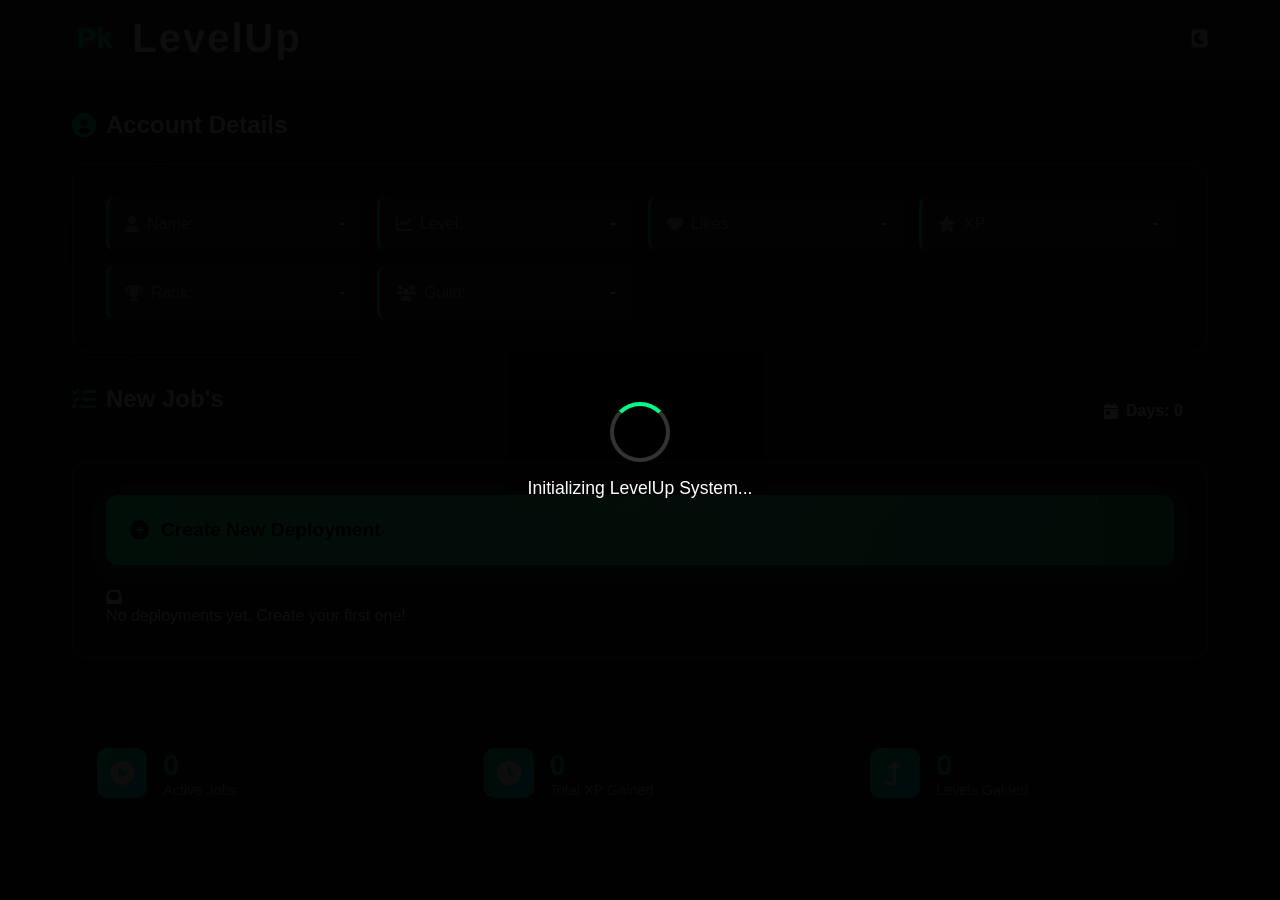
<file: index.html>
<!DOCTYPE html>
<html lang="en">
<head>
    <meta charset="UTF-8">
    <meta name="viewport" content="width=device-width, initial-scale=1.0">
    <title>LevelUp Dashboard</title>
    <link rel="stylesheet" href="style.css">
    <link href="https://cdnjs.cloudflare.com/ajax/libs/font-awesome/6.0.0/css/all.min.css" rel="stylesheet">
</head>
<body>
    <!-- Header -->
    <header class="header">
        <div class="header-container">
            <div class="logo-section">
                <div class="power-badge">
                    <span class="power-text" contenteditable="true">Pk</span>
                </div>
                <h1 class="logo">LevelUp</h1>
            </div>
            <div class="header-controls">
                <button class="theme-toggle" id="themeToggle">
                    <i class="fas fa-moon"></i>
                </button>
            </div>
        </div>
    </header>

    <!-- Main Dashboard -->
    <main class="dashboard">
        <!-- Account Details Section -->
        <section class="account-section">
            <h2 class="section-title">
                <i class="fas fa-user-circle"></i>
                Account Details
            </h2>
            <div class="account-box" id="accountBox">
                <div class="account-pulse"></div>
                <div class="account-info" id="accountInfo">
                    <div class="info-grid">
                        <div class="info-item">
                            <span class="label"><i class="fas fa-user"></i> Name:</span>
                            <span class="value" id="accountName">-</span>
                        </div>
                        <div class="info-item">
                            <span class="label"><i class="fas fa-chart-line"></i> Level:</span>
                            <span class="value" id="accountLevel">-</span>
                        </div>
                        <div class="info-item">
                            <span class="label"><i class="fas fa-heart"></i> Likes:</span>
                            <span class="value" id="accountLikes">-</span>
                        </div>
                        <div class="info-item">
                            <span class="label"><i class="fas fa-star"></i> XP:</span>
                            <span class="value" id="accountXP">-</span>
                        </div>
                        <div class="info-item">
                            <span class="label"><i class="fas fa-trophy"></i> Rank:</span>
                            <span class="value" id="accountRank">-</span>
                        </div>
                        <div class="info-item">
                            <span class="label"><i class="fas fa-users"></i> Guild:</span>
                            <span class="value" id="accountGuild">-</span>
                        </div>
                    </div>
                </div>
            </div>
        </section>

        <!-- Jobs Section -->
        <section class="jobs-section">
            <div class="jobs-header">
                <h2 class="section-title">
                    <i class="fas fa-tasks"></i>
                    New Job's
                </h2>
                <div class="days-counter">
                    <i class="fas fa-calendar-day"></i>
                    <span>Days: <span id="daysCount">0</span></span>
                </div>
            </div>
            
            <div class="jobs-container">
                <div class="new-job-card" id="newJobBtn">
                    <div class="new-job-content">
                        <i class="fas fa-plus-circle"></i>
                        <span class="job-name">Create New Deployment</span>
                    </div>
                    <div class="new-job-glow"></div>
                </div>
                
                <div id="jobsList" class="jobs-list">
                    <!-- Jobs will be dynamically added here -->
                </div>
            </div>
        </section>

        <!-- Stats Section -->
        <section class="stats-section">
            <div class="stats-grid">
                <div class="stat-card">
                    <div class="stat-icon">
                        <i class="fas fa-play-circle"></i>
                    </div>
                    <div class="stat-info">
                        <span class="stat-value" id="activeJobs">0</span>
                        <span class="stat-label">Active Jobs</span>
                    </div>
                </div>
                <div class="stat-card">
                    <div class="stat-icon">
                        <i class="fas fa-clock"></i>
                    </div>
                    <div class="stat-info">
                        <span class="stat-value" id="totalXP">0</span>
                        <span class="stat-label">Total XP Gained</span>
                    </div>
                </div>
                <div class="stat-card">
                    <div class="stat-icon">
                        <i class="fas fa-level-up-alt"></i>
                    </div>
                    <div class="stat-info">
                        <span class="stat-value" id="levelsGained">0</span>
                        <span class="stat-label">Levels Gained</span>
                    </div>
                </div>
            </div>
        </section>
    </main>

    <!-- New Job Modal -->
    <div id="newJobModal" class="modal">
        <div class="modal-backdrop"></div>
        <div class="modal-container">
            <div class="modal-header">
                <h3><i class="fas fa-rocket"></i> Create New Deployment</h3>
                <button class="modal-close" id="closeNewJobModal">
                    <i class="fas fa-times"></i>
                </button>
            </div>
            <div class="modal-body">
                <div class="input-group">
                    <label for="deploymentName">
                        <i class="fas fa-tag"></i>
                        Deployment Name
                    </label>
                    <input type="text" id="deploymentName" placeholder="Enter deployment name" class="glow-input">
                    <div class="input-focus-border"></div>
                </div>
                
                <div class="input-group">
                    <label for="uid">
                        <i class="fas fa-key"></i>
                        UID
                    </label>
                    <div class="uid-input-container">
                        <input type="text" id="uid" placeholder="Enter UID" class="glow-input">
                        <button id="verifyUid" class="verify-btn">
                            <i class="fas fa-check"></i>
                        </button>
                        <div class="input-focus-border"></div>
                    </div>
                </div>
                
                <div class="input-group">
                    <label for="accessToken">
                        <i class="fas fa-lock"></i>
                        Access Token
                    </label>
                    <input type="text" id="accessToken" placeholder="Enter access token" class="glow-input">
                    <div class="input-focus-border"></div>
                </div>

                <div class="region-selector">
                    <label>Region:</label>
                    <div class="region-buttons">
                        <button class="region-btn active" data-region="BD">BD</button>
                        <button class="region-btn" data-region="US">US</button>
                        <button class="region-btn" data-region="EU">EU</button>
                        <button class="region-btn" data-region="AS">AS</button>
                    </div>
                </div>
            </div>
            <div class="modal-footer">
                <button id="cancelJob" class="btn btn-secondary">
                    <i class="fas fa-times"></i>
                    Cancel
                </button>
                <button id="createJob" class="btn btn-primary">
                    <i class="fas fa-plus"></i>
                    Create Job
                </button>
            </div>
        </div>
    </div>

    <!-- Job Details Modal -->
    <div id="jobDetailsModal" class="modal">
        <div class="modal-backdrop"></div>
        <div class="modal-container large">
            <div class="modal-header">
                <h3 id="jobDeploymentName">
                    <i class="fas fa-server"></i>
                    Deployment Details
                </h3>
                <button class="modal-close" id="closeJobDetails">
                    <i class="fas fa-times"></i>
                </button>
            </div>
            <div class="modal-body">
                <div class="job-account-info">
                    <h4><i class="fas fa-user-shield"></i> Account Details</h4>
                    <div id="jobAccountDetails" class="account-details-grid">
                        <!-- Account details will be shown here -->
                    </div>
                </div>
                
                <div class="xp-progress-section">
                    <h4><i class="fas fa-tachometer-alt"></i> Level Progress</h4>
                    <div class="progress-container">
                        <div class="progress-bar">
                            <div class="progress-fill" id="progressFill">
                                <div class="liquid-effect"></div>
                                <div class="progress-glow"></div>
                            </div>
                        </div>
                        <div class="xp-info">
                            <span class="current-xp" id="currentXP">
                                <i class="fas fa-bolt"></i>
                                <span id="currentXPValue">0</span> XP
                            </span>
                            <span class="level-indicator">
                                Level <span id="currentLevel">1</span>
                                <i class="fas fa-arrow-right"></i>
                                Level <span id="nextLevel">2</span>
                            </span>
                            <span class="next-level-xp" id="nextLevelXP">
                                <span id="nextLevelXPValue">600</span> XP needed
                            </span>
                        </div>
                    </div>
                </div>

                <div class="deployment-controls">
                    <div class="control-group">
                        <label>XP Gain Speed:</label>
                        <div class="speed-controls">
                            <button class="speed-btn active" data-speed="slow">Slow</button>
                            <button class="speed-btn" data-speed="medium">Medium</button>
                            <button class="speed-btn" data-speed="fast">Fast</button>
                        </div>
                    </div>
                </div>
            </div>
            <div class="modal-footer">
                <button id="stopDeploy" class="btn btn-danger">
                    <i class="fas fa-stop"></i>
                    Stop Deploy
                </button>
                <button id="startDeploy" class="btn btn-success">
                    <i class="fas fa-play"></i>
                    Start Deploy
                </button>
            </div>
        </div>
    </div>

    <!-- Loading Overlay -->
    <div id="loadingOverlay" class="loading-overlay">
        <div class="loading-spinner">
            <div class="spinner-ring"></div>
            <div class="spinner-text">Initializing LevelUp System...</div>
        </div>
    </div>

    <!-- Notification System -->
    <div id="notificationContainer" class="notification-container"></div>

    <script src="script.js"></script>
</body>
</html>
</file>
<file: style.css>
/* Reset and Base Styles */
* {
    margin: 0;
    padding: 0;
    box-sizing: border-box;
}

:root {
    --primary-bg: #0a0a0a;
    --secondary-bg: #1a1a1a;
    --accent-color: #00ff88;
    --accent-glow: rgba(0, 255, 136, 0.3);
    --text-primary: #ffffff;
    --text-secondary: #b0b0b0;
    --border-color: #333333;
    --success-color: #00ff88;
    --warning-color: #ffaa00;
    --danger-color: #ff4444;
    --gray-light: #666666;
    --gray-dark: #222222;
    --header-bg: #2a2a2a;
    --modal-bg: rgba(0, 0, 0, 0.95);
    --shadow-glow: 0 0 20px var(--accent-glow);
}

body {
    background: linear-gradient(135deg, var(--primary-bg) 0%, #111111 100%);
    color: var(--text-primary);
    font-family: 'Segoe UI', Tahoma, Geneva, Verdana, sans-serif;
    min-height: 100vh;
    overflow-x: hidden;
    background-attachment: fixed;
}

/* Header Styles */
.header {
    background: var(--header-bg);
    padding: 1rem 0;
    border-bottom: 2px solid var(--border-color);
    position: sticky;
    top: 0;
    z-index: 1000;
    backdrop-filter: blur(10px);
}

.header-container {
    max-width: 1200px;
    margin: 0 auto;
    padding: 0 2rem;
    display: flex;
    justify-content: space-between;
    align-items: center;
}

.logo-section {
    display: flex;
    align-items: center;
    gap: 15px;
}

.power-badge {
    position: relative;
}

.power-text {
    color: var(--accent-color);
    font-size: 1.8rem;
    font-weight: 900;
    text-shadow: 0 0 10px var(--accent-glow);
    background: linear-gradient(45deg, var(--accent-color), #00ccff);
    -webkit-background-clip: text;
    -webkit-text-fill-color: transparent;
    cursor: pointer;
    transition: all 0.3s ease;
    padding: 5px;
    border-radius: 5px;
}

.power-text:hover {
    transform: scale(1.1);
    text-shadow: 0 0 20px var(--accent-glow);
}

.power-text:focus {
    outline: 2px solid var(--accent-color);
    background: var(--secondary-bg);
    -webkit-text-fill-color: var(--accent-color);
}

.logo {
    color: var(--text-primary);
    font-size: 2.5rem;
    font-weight: 800;
    letter-spacing: 2px;
    text-shadow: 0 2px 10px rgba(0, 0, 0, 0.5);
}

/* Dashboard Layout */
.dashboard {
    max-width: 1200px;
    margin: 0 auto;
    padding: 2rem;
    display: grid;
    gap: 2rem;
}

.section-title {
    color: var(--text-primary);
    margin-bottom: 1.5rem;
    font-size: 1.5rem;
    display: flex;
    align-items: center;
    gap: 10px;
    font-weight: 600;
}

.section-title i {
    color: var(--accent-color);
}

/* Account Box */
.account-section {
    position: relative;
}

.account-box {
    background: var(--secondary-bg);
    border: 2px solid var(--border-color);
    border-radius: 15px;
    padding: 2rem;
    position: relative;
    overflow: hidden;
    transition: all 0.3s ease;
    box-shadow: 0 4px 20px rgba(0, 0, 0, 0.3);
}

.account-box::before {
    content: '';
    position: absolute;
    top: 0;
    left: -100%;
    width: 100%;
    height: 2px;
    background: linear-gradient(90deg, transparent, var(--accent-color), transparent);
    animation: pulseBorder 3s infinite;
}

@keyframes pulseBorder {
    0% { left: -100%; }
    100% { left: 100%; }
}

.account-pulse {
    position: absolute;
    top: 50%;
    left: 50%;
    transform: translate(-50%, -50%);
    width: 100%;
    height: 100%;
    background: radial-gradient(circle, var(--accent-glow) 0%, transparent 70%);
    opacity: 0;
    animation: pulseGlow 4s infinite;
}

@keyframes pulseGlow {
    0%, 100% { opacity: 0; transform: translate(-50%, -50%) scale(1); }
    50% { opacity: 0.1; transform: translate(-50%, -50%) scale(1.1); }
}

.info-grid {
    display: grid;
    grid-template-columns: repeat(auto-fit, minmax(250px, 1fr));
    gap: 1rem;
}

.info-item {
    display: flex;
    justify-content: space-between;
    align-items: center;
    padding: 1rem;
    background: rgba(255, 255, 255, 0.05);
    border-radius: 8px;
    border-left: 3px solid var(--accent-color);
    transition: all 0.3s ease;
}

.info-item:hover {
    background: rgba(255, 255, 255, 0.1);
    transform: translateX(5px);
}

.label {
    color: var(--text-secondary);
    font-weight: 500;
    display: flex;
    align-items: center;
    gap: 8px;
}

.value {
    color: var(--text-primary);
    font-weight: 700;
    font-size: 1.1rem;
}

/* Jobs Section */
.jobs-header {
    display: flex;
    justify-content: space-between;
    align-items: center;
    margin-bottom: 1.5rem;
}

.days-counter {
    background: var(--secondary-bg);
    padding: 0.75rem 1.5rem;
    border-radius: 25px;
    border: 1px solid var(--border-color);
    display: flex;
    align-items: center;
    gap: 8px;
    font-weight: 600;
}

.jobs-container {
    background: var(--secondary-bg);
    border: 2px solid var(--border-color);
    border-radius: 15px;
    padding: 2rem;
    position: relative;
}

.new-job-card {
    background: linear-gradient(135deg, var(--success-color), #00cc66);
    border: none;
    border-radius: 12px;
    padding: 1.5rem;
    margin-bottom: 1.5rem;
    cursor: pointer;
    position: relative;
    overflow: hidden;
    transition: all 0.3s ease;
    box-shadow: 0 4px 20px rgba(0, 255, 136, 0.3);
}

.new-job-card:hover {
    transform: translateY(-3px);
    box-shadow: 0 6px 30px rgba(0, 255, 136, 0.5);
}

.new-job-content {
    display: flex;
    align-items: center;
    gap: 12px;
    color: #000;
    font-weight: 700;
    font-size: 1.2rem;
    position: relative;
    z-index: 2;
}

.new-job-glow {
    position: absolute;
    top: -50%;
    left: -50%;
    width: 200%;
    height: 200%;
    background: radial-gradient(circle, rgba(255,255,255,0.3) 0%, transparent 70%);
    animation: rotateGlow 4s linear infinite;
}

@keyframes rotateGlow {
    0% { transform: rotate(0deg); }
    100% { transform: rotate(360deg); }
}

.jobs-list {
    display: grid;
    gap: 1rem;
}

.job-item {
    background: var(--primary-bg);
    border: 1px solid var(--border-color);
    border-radius: 10px;
    padding: 1.5rem;
    display: flex;
    justify-content: space-between;
    align-items: center;
    cursor: pointer;
    transition: all 0.3s ease;
    position: relative;
    overflow: hidden;
}

.job-item::before {
    content: '';
    position: absolute;
    left: 0;
    top: 0;
    height: 100%;
    width: 4px;
    background: var(--accent-color);
    transform: scaleY(0);
    transition: transform 0.3s ease;
}

.job-item:hover {
    border-color: var(--accent-color);
    transform: translateX(5px);
}

.job-item:hover::before {
    transform: scaleY(1);
}

.job-item.active {
    border-color: var(--success-color);
    background: rgba(0, 255, 136, 0.1);
}

.job-item.active::before {
    transform: scaleY(1);
    background: var(--success-color);
}

.job-name {
    font-weight: 600;
    display: flex;
    align-items: center;
    gap: 10px;
}

.job-status {
    padding: 0.25rem 0.75rem;
    border-radius: 15px;
    font-size: 0.8rem;
    font-weight: 600;
}

.job-status.active {
    background: var(--success-color);
    color: #000;
}

.job-status.inactive {
    background: var(--gray-light);
    color: var(--text-primary);
}

/* Stats Section */
.stats-section {
    margin-top: 2rem;
}

.stats-grid {
    display: grid;
    grid-template-columns: repeat(auto-fit, minmax(200px, 1fr));
    gap: 1.5rem;
}

.stat-card {
    background: var(--secondary-bg);
    border: 1px solid var(--border-color);
    border-radius: 12px;
    padding: 1.5rem;
    display: flex;
    align-items: center;
    gap: 1rem;
    transition: all 0.3s ease;
}

.stat-card:hover {
    border-color: var(--accent-color);
    transform: translateY(-2px);
    box-shadow: var(--shadow-glow);
}

.stat-icon {
    width: 50px;
    height: 50px;
    background: linear-gradient(135deg, var(--accent-color), #00ccff);
    border-radius: 10px;
    display: flex;
    align-items: center;
    justify-content: center;
    font-size: 1.5rem;
}

.stat-info {
    display: flex;
    flex-direction: column;
}

.stat-value {
    font-size: 1.8rem;
    font-weight: 800;
    color: var(--accent-color);
}

.stat-label {
    color: var(--text-secondary);
    font-size: 0.9rem;
}

/* Modal Styles */
.modal {
    display: none;
    position: fixed;
    top: 0;
    left: 0;
    width: 100%;
    height: 100%;
    z-index: 2000;
}

.modal-backdrop {
    position: absolute;
    top: 0;
    left: 0;
    width: 100%;
    height: 100%;
    background: var(--modal-bg);
    backdrop-filter: blur(5px);
}

.modal-container {
    position: absolute;
    top: 50%;
    left: 50%;
    transform: translate(-50%, -50%);
    background: var(--secondary-bg);
    border: 2px solid var(--border-color);
    border-radius: 15px;
    width: 90%;
    max-width: 500px;
    max-height: 90vh;
    overflow-y: auto;
    box-shadow: 0 10px 50px rgba(0, 0, 0, 0.5);
}

.modal-container.large {
    max-width: 700px;
}

.modal-header {
    padding: 1.5rem 2rem;
    border-bottom: 1px solid var(--border-color);
    display: flex;
    justify-content: space-between;
    align-items: center;
}

.modal-header h3 {
    display: flex;
    align-items: center;
    gap: 10px;
    color: var(--text-primary);
}

.modal-close {
    background: none;
    border: none;
    color: var(--text-secondary);
    font-size: 1.2rem;
    cursor: pointer;
    padding: 5px;
    border-radius: 5px;
    transition: all 0.3s ease;
}

.modal-close:hover {
    color: var(--text-primary);
    background: rgba(255, 255, 255, 0.1);
}

.modal-body {
    padding: 2rem;
}

.modal-footer {
    padding: 1.5rem 2rem;
    border-top: 1px solid var(--border-color);
    display: flex;
    gap: 1rem;
    justify-content: flex-end;
}

/* Input Styles */
.input-group {
    margin-bottom: 1.5rem;
    position: relative;
}

.input-group label {
    display: block;
    color: var(--text-primary);
    margin-bottom: 0.5rem;
    font-weight: 600;
    display: flex;
    align-items: center;
    gap: 8px;
}

.glow-input {
    width: 100%;
    padding: 1rem;
    background: var(--primary-bg);
    border: 1px solid var(--border-color);
    border-radius: 8px;
    color: var(--text-primary);
    font-size: 1rem;
    transition: all 0.3s ease;
}

.glow-input:focus {
    outline: none;
    border-color: var(--accent-color);
    box-shadow: 0 0 10px var(--accent-glow);
}

.input-focus-border {
    position: absolute;
    bottom: 0;
    left: 0;
    width: 0;
    height: 2px;
    background: var(--accent-color);
    transition: width 0.3s ease;
}

.glow-input:focus + .input-focus-border {
    width: 100%;
}

.uid-input-container {
    position: relative;
}

.verify-btn {
    position: absolute;
    right: 10px;
    top: 50%;
    transform: translateY(-50%);
    background: var(--accent-color);
    color: #000;
    border: none;
    border-radius: 50%;
    width: 35px;
    height: 35px;
    cursor: pointer;
    font-size: 1rem;
    transition: all 0.3s ease;
    display: flex;
    align-items: center;
    justify-content: center;
}

.verify-btn:hover {
    background: #00cc66;
    transform: translateY(-50%) scale(1.1);
}

.verify-btn.verified {
    background: var(--success-color);
}

.region-selector {
    margin-top: 1.5rem;
}

.region-buttons {
    display: flex;
    gap: 0.5rem;
    margin-top: 0.5rem;
}

.region-btn {
    padding: 0.5rem 1rem;
    background: var(--primary-bg);
    border: 1px solid var(--border-color);
    border-radius: 5px;
    color: var(--text-secondary);
    cursor: pointer;
    transition: all 0.3s ease;
}

.region-btn.active {
    background: var(--accent-color);
    color: #000;
    border-color: var(--accent-color);
}

/* Button Styles */
.btn {
    padding: 0.75rem 1.5rem;
    border: none;
    border-radius: 8px;
    cursor: pointer;
    font-size: 1rem;
    font-weight: 600;
    display: flex;
    align-items: center;
    gap: 8px;
    transition: all 0.3s ease;
    text-transform: uppercase;
    letter-spacing: 0.5px;
}

.btn-primary {
    background: var(--accent-color);
    color: #000;
}

.btn-primary:hover {
    background: #00cc66;
    transform: translateY(-2px);
    box-shadow: 0 5px 15px rgba(0, 255, 136, 0.4);
}

.btn-secondary {
    background: var(--gray-light);
    color: var(--text-primary);
}

.btn-secondary:hover {
    background: var(--gray-dark);
}

.btn-success {
    background: var(--success-color);
    color: #000;
}

.btn-danger {
    background: var(--danger-color);
    color: #fff;
}

/* Progress Bar */
.xp-progress-section {
    margin: 2rem 0;
}

.progress-container {
    background: var(--primary-bg);
    border: 1px solid var(--border-color);
    border-radius: 10px;
    padding: 1.5rem;
}

.progress-bar {
    width: 100%;
    height: 25px;
    background: var(--gray-dark);
    border-radius: 12px;
    overflow: hidden;
    position: relative;
    margin: 1rem 0;
}

.progress-fill {
    height: 100%;
    background: linear-gradient(90deg, var(--accent-color), #00ccff);
    border-radius: 12px;
    width: 0%;
    transition: width 0.5s ease;
    position: relative;
    overflow: hidden;
}

.liquid-effect {
    position: absolute;
    top: 0;
    left: -100%;
    width: 100%;
    height: 100%;
    background: linear-gradient(90deg, transparent, rgba(255,255,255,0.4), transparent);
    animation: liquidFlow 2s infinite;
}

@keyframes liquidFlow {
    0% { left: -100%; }
    100% { left: 100%; }
}

.progress-glow {
    position: absolute;
    top: 0;
    left: 0;
    width: 100%;
    height: 100%;
    background: radial-gradient(circle at center, transparent 30%, var(--accent-glow) 100%);
    opacity: 0;
    animation: progressGlow 2s infinite;
}

@keyframes progressGlow {
    0%, 100% { opacity: 0; }
    50% { opacity: 1; }
}

.xp-info {
    display: flex;
    justify-content: space-between;
    align-items: center;
    color: var(--text-primary);
    font-weight: 600;
}

.current-xp, .next-level-xp {
    display: flex;
    align-items: center;
    gap: 5px;
    background: rgba(255, 255, 255, 0.1);
    padding: 0.5rem 1rem;
    border-radius: 20px;
}

.level-indicator {
    background: var(--accent-color);
    color: #000;
    padding: 0.5rem 1rem;
    border-radius: 20px;
    font-weight: 700;
}

/* Deployment Controls */
.deployment-controls {
    margin-top: 1.5rem;
}

.control-group {
    margin-bottom: 1rem;
}

.speed-controls {
    display: flex;
    gap: 0.5rem;
    margin-top: 0.5rem;
}

.speed-btn {
    padding: 0.5rem 1rem;
    background: var(--primary-bg);
    border: 1px solid var(--border-color);
    border-radius: 5px;
    color: var(--text-secondary);
    cursor: pointer;
    transition: all 0.3s ease;
}

.speed-btn.active {
    background: var(--accent-color);
    color: #000;
    border-color: var(--accent-color);
}

/* Loading Overlay */
.loading-overlay {
    position: fixed;
    top: 0;
    left: 0;
    width: 100%;
    height: 100%;
    background: var(--modal-bg);
    display: flex;
    align-items: center;
    justify-content: center;
    z-index: 3000;
}

.loading-spinner {
    text-align: center;
}

.spinner-ring {
    width: 60px;
    height: 60px;
    border: 4px solid var(--border-color);
    border-top: 4px solid var(--accent-color);
    border-radius: 50%;
    animation: spin 1s linear infinite;
    margin: 0 auto 1rem;
}

@keyframes spin {
    0% { transform: rotate(0deg); }
    100% { transform: rotate(360deg); }
}

.spinner-text {
    color: var(--text-primary);
    font-size: 1.1rem;
}

/* Notification System */
.notification-container {
    position: fixed;
    top: 20px;
    right: 20px;
    z-index: 4000;
    display: flex;
    flex-direction: column;
    gap: 10px;
}

.notification {
    background: var(--secondary-bg);
    border: 1px solid var(--border-color);
    border-left: 4px solid var(--accent-color);
    border-radius: 8px;
    padding: 1rem 1.5rem;
    min-width: 300px;
    box-shadow: 0 4px 20px rgba(0, 0, 0, 0.3);
    animation: slideInRight 0.3s ease;
}

.notification.success {
    border-left-color: var(--success-color);
}

.notification.error {
    border-left-color: var(--danger-color);
}

.notification.warning {
    border-left-color: var(--warning-color);
}

@keyframes slideInRight {
    from {
        transform: translateX(100%);
        opacity: 0;
    }
    to {
        transform: translateX(0);
        opacity: 1;
    }
}

/* Account Details Grid in Modal */
.account-details-grid {
    display: grid;
    grid-template-columns: repeat(auto-fit, minmax(200px, 1fr));
    gap: 1rem;
    margin-top: 1rem;
}

.account-detail-item {
    background: var(--primary-bg);
    padding: 1rem;
    border-radius: 8px;
    border-left: 3px solid var(--accent-color);
}

.detail-label {
    color: var(--text-secondary);
    font-size: 0.9rem;
    margin-bottom: 0.25rem;
}

.detail-value {
    color: var(--text-primary);
    font-weight: 600;
}

/* Responsive Design */
@media (max-width: 768px) {
    .dashboard {
        padding: 1rem;
        gap: 1rem;
    }
    
    .header-container {
        padding: 0 1rem;
    }
    
    .logo {
        font-size: 2rem;
    }
    
    .info-grid {
        grid-template-columns: 1fr;
    }
    
    .stats-grid {
        grid-template-columns: 1fr;
    }
    
    .modal-container {
        width: 95%;
        margin: 1rem;
    }
    
    .jobs-header {
        flex-direction: column;
        gap: 1rem;
        align-items: flex-start;
    }
    
    .xp-info {
        flex-direction: column;
        gap: 0.5rem;
        align-items: flex-start;
    }
}

/* Scrollbar Styling */
::-webkit-scrollbar {
    width: 8px;
}

::-webkit-scrollbar-track {
    background: var(--primary-bg);
}

::-webkit-scrollbar-thumb {
    background: var(--border-color);
    border-radius: 4px;
}

::-webkit-scrollbar-thumb:hover {
    background: var(--accent-color);
}
</file>
